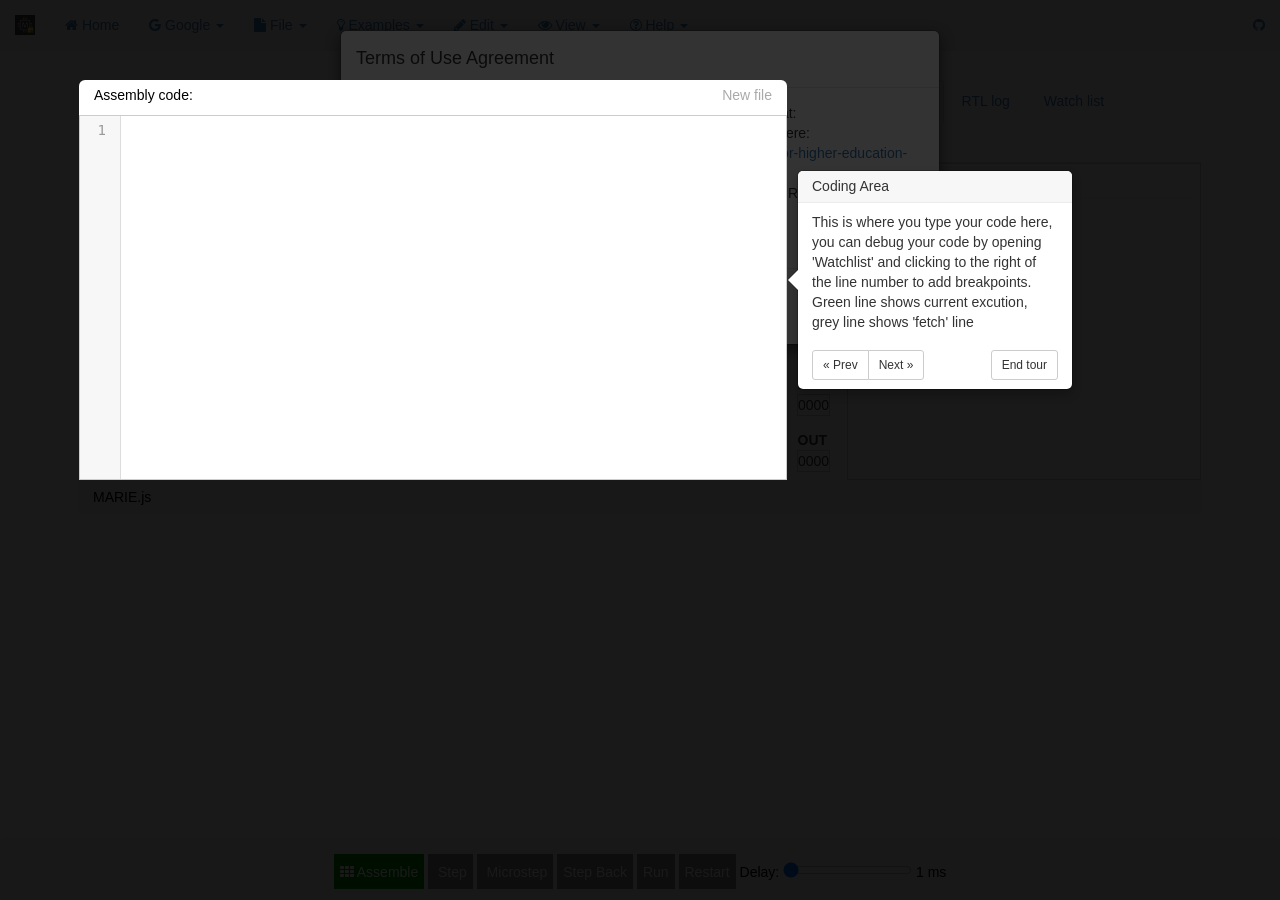
<file: index.html>
<!DOCTYPE html>
<html>
    <head>
        <meta charset="utf-8">
        <meta name="viewport" content="width=device-width, initial-scale=1.0, maximum-scale=1.0, user-scalable=0">
        <title>MARIE.js | Home</title>
        
        <script src="js/marie.min.js" type="text/javascript"></script>
        
        <script src="https://apis.google.com/js/client.js?onload=checkAuth"></script>

        <link href="css/bootstrap.css" rel="stylesheet" type="text/css">
        <link href="css/bootstrap-tour.css" rel="stylesheet" type="text/css">
        <link href="css/bootstrap-tour.min.css" rel="stylesheet" type="text/css">
        <link href="css/bootstrap-popover-x.css" media="all" rel="stylesheet" type="text/css" />
        <link href="css/show-hint.css" rel="stylesheet" type="text/css">
        <link href="css/sdialog.css" rel="stylesheet" type="text/css">
        <link href="css/plain.css" rel="stylesheet" type="text/css">
        <link href="css/font-awesome.css" rel="stylesheet" type="text/css">
        <link href="css/nprogress.css" rel="stylesheet" type="text/css">

        <link href="css/codemirror.css" rel="stylesheet" type="text/css">
        <link href="css/codemirrorDracula.css" rel="stylesheet" type="text/css">
        <link id="mode" href="css/styleLight.css" rel="stylesheet" type="text/css">
        <link rel="icon" type="image/x-icon" href="favicon.ico" />
    </head>

    <body class="preload">
        <header>
<!-- Static navbar -->
<nav id="top-menu" class="navbar navbar-fixed-top">
  <div class="container-fluid">
    <div class="navbar-header">
      <button type="button" class="navbar-toggle collapsed" data-toggle="collapse" data-target="#navbar" aria-expanded="false" aria-controls="navbar">
        <span class="sr-only">Toggle navigation</span>
        <span class="icon-bar"></span>
        <span class="icon-bar"></span>
        <span class="icon-bar"></span>
      </button>
      <a class="navbar-brand">
          <img src="images/logo.png" style="height:100%" alt="logo">
      </a>
    </div>
    <div id="navbar" class="navbar-collapse collapse">
      <ul class="nav navbar-nav">
      <li><a href="./"><span class="fa fa-home"></span> Home </a></li>
      
      <li class="dropdown">
        <a class="dropdown-toggle" data-toggle="dropdown"><span class="fa fa-google"></span> Google
        <span class="caret"></span></a>
        <ul class="dropdown-menu">
            <li id="nameItem"><a id="nameLink">test</a></li>
            <li class="divider"></li>
            <li><a id="login" ><i class="fa fa-sign-in" aria-hidden="true"></i> Login</a></li>
            <li><a id="gdrive" >Open from Drive</a></li>
            <li><a id="opensgdModal" >Save to Drive</a></li>
            <li><a id="logOut" href="https://mail.google.com/mail/u/0/?logout&hl=en"><i class="fa fa-sign-out" aria-hidden="true"></i> Logout</a></li>
            <li hidden><a id="o"></a></li>
        </ul>
      </li>
      <li class="dropdown">
          <a class="dropdown-toggle" data-toggle="dropdown"><span class="fa fa-file"></span> File
          <span class="caret"></span></a>
          <ul class="dropdown-menu">
              <li><a id="clear"><span class="fa fa-file-o"></span> New...</a></li>
              <li><a id="save"><span class="fa fa-save"></span> Save  | Ctrl+S</a></li>
              <li class="divider"></li>
              <li><a id="upload"><span class="fa fa-folder-open-o"></span>  Upload...</a></li>
              <li><a id="download"><span class="fa fa-download"></span> Download</a></li>
          </ul>
      </li>
      <li class="dropdown">
          <a class="dropdown-toggle" data-toggle="dropdown"><span class="fa fa-lightbulb-o"></span> Examples
          <span class="caret"></span></a>
          <ul class="dropdown-menu">
              <li><a href="./?addition"><span class="fa fa-plus"></span> Addition</a></li>
              <li><a href="./?multiply"><span class="fa fa-times"></span> Multiply</a></li>
              <li><a href="./?quicksort"><span class="fa fa-sort"></span> Quicksort</a></li>
          </ul>
      </li>
      <li class="dropdown">
          <a class="dropdown-toggle" data-toggle="dropdown"><span class="fa fa-pencil"></span> Edit
          <span class="caret"></span></a>
          <ul class="dropdown-menu">
              <li><a id="undo"><span class="fa fa-undo"></span> Undo  | Ctrl+Z</a></li>
              <li><a id="redo"><span class="fa fa-repeat"></span> Redo   | Ctrl+Y </a></li>
              <li class="divider"></li>
              <li><a id="clearBreakPoints"><span class=""></span> Clear All Breakpoints</a></li>
              <li class="divider"></li>
              <li><a id="prefs"><span class="fa fa-wrench"></span> Preferences </a></li>
          </ul>
      </li>
      <li class="dropdown">
          <a class="dropdown-toggle" data-toggle="dropdown"><span class="fa fa-eye"></span> View
          <span class="caret"></span></a>
          <ul class="dropdown-menu">
              <li><a id="dpath-menu"><span class="fa fa-server"></span> Datapath <span id="datapath-tick" class="fa fa-check fa-pull-right"></span></a></li>
          </ul>
      </li>
      
      <li class="dropdown" id="help">
          <a class="dropdown-toggle" data-toggle="dropdown"><span class="fa fa-question-circle-o"></span> Help
          <span class="caret"></span></a>
          <ul class="dropdown-menu">
              <li><a href="about.html"><span class="fa fa-info-circle"></span> About </a></li>
              <li><a id="displayVersion"><span class="fa fa-hashtag"></span> Current Version</a></li>
              <li><a href="https://github.com/MARIE-js/MARIE.js/releases" target="_blank"><span class="fa fa-github-alt"></span> Releases</a></li>
              
              <li><a id="starttour"><span class="fa fa-ship"></span> Rerun Tour</a></li>
              
              <li class="divider"></li>
              <li><a href="https://github.com/MARIE-js/MARIE.js/wiki/Frequently-Asked-Questions-(FAQs)" target="_blank"><span class="fa fa-question"></span> FAQs </a></li>
              <li><a href="https://github.com/MARIE-js/MARIE.js/wiki" target="_blank"><span class="fa fa-book"></span> Wiki </a></li>
              <li><a href="book.pdf" target="_blank"><span class="fa fa-book"></span> Get eBook </a></li>
              <li><a href="https://github.com/MARIE-js/MARIE.js/wiki/MARIE-Instruction-Set-(with-Opcodes)" target="_blank"><span class="fa fa-info"></span> Instruction Set </a></li>
              <li class="divider"></li>
              <li><a href="https://gitreports.com/issue/MARIE-js/MARIE.js/" target="_blank"><span class="fa fa-bug"></span> Report an Issue</a></li>
              <li><a href="https://goo.gl/CWAaES" target="_blank"><span class="fa fa-paperclip"></span> Submit Feedback</a></li>
          </ul>
      </li>
      </ul>
      <ul class="nav navbar-nav navbar-right">
        <li><a href="https://github.com/MARIE-js/MARIE.js" target="_blank"><span class="fa fa-github"></span></a></li>
      </ul>
    </div><!--/.nav-collapse -->
  </div><!--/.container-fluid -->
</nav>
</header>

        <main>

            <div class="container">

                <div id="warn-missing-file" class="alert alert-warning" hidden>
                    <a href="#" class="close" data-dismiss="alert" aria-label="close">&times;</a>
                    <strong>Warning!</strong> The file inputed was not found (Error 404).
                </div>
                <div class="row">
                  <div id="flex">
                      <div id="program-container">
                          <div class="row">
                            <div class="col-md-8"><p id="assemblyCodeLabel">Assembly code:</p></div>
                            <div class="col-md-4"><span id="saved-status"></span></div>
                          </div>
                          <textarea id="program">Loading...</textarea>
                      </div>
                      <div id="register-container">
                          <table id="registers">
                              
                              
                              <tr>
                                  <th>AC</th>
                              </tr>
                              <tr>
                                  <td id="ac">0000</td>
                              </tr>
                              
                              <tr>
                                  <th>IR</th>
                              </tr>
                              <tr>
                                  <td id="ir">0000</td>
                              </tr>
                              
                              <tr>
                                  <th>MAR</th>
                              </tr>
                              <tr>
                                  <td id="mar">000</td>
                              </tr>
                              
                              <tr>
                                  <th>MBR</th>
                              </tr>
                              <tr>
                                  <td id="mbr">0000</td>
                              </tr>
                              
                              <tr>
                                  <th>PC</th>
                              </tr>
                              <tr>
                                  <td id="pc">000</td>
                              </tr>
                              
                              <tr>
                                  <th>IN</th>
                              </tr>
                              <tr>
                                  <td id="in">0000</td>
                              </tr>
                              
                              <tr>
                                  <th>OUT</th>
                              </tr>
                              <tr>
                                  <td id="out">0000</td>
                              </tr>
                              
                          </table>
                      </div>
                      <div id="tab-container">
                          <ul class="nav nav-tabs">
                              <li class="active"><a data-toggle="tab" href="#output-log-outer">Output log</a></li>
                              <li><a data-toggle="tab" href="#register-log-outer">RTL log</a></li>
                              <li><a data-toggle="tab" href="#watch-list-outer">Watch list</a></li>
                              <li><a data-toggle="tab" href="#input-list-outer">Input list</a></li>
                          </ul>
                          <div class="tab-content">
                              <div id="output-log-outer" class="tab-pane in active">
                                  <div id="output-selector">
                                      <b>OUTPUT MODE: </b>
                                      <select id="output-select" class="output-type">
                                          <option>HEX</option>
                                          <option>DEC</option>
                                          <option>UNICODE</option>
                                          <option>BIN</option>
                                      </select>
                                      <hr>
                                  </div>
                                  <div id="output-log" data-stick-to-bottom="true"></div>
                              </div>
                              <div id="register-log-outer" class="tab-pane" data-stick-to-bottom="true">
                                  <div id="register-log"></div>
                              </div>
                              <div id="watch-list-outer" class="tab-pane">
                                  <table id="watch-list-headers">
                                      <tr>
                                          <th class="watch-list-label">Label</th>
                                          <th class="watch-list-address">Address</th>
                                          <th class="watch-list-value">Value</th>
                                      </tr>
                                  </table>
                                  <table id="watch-list"></table>
                              </div>
                              <div id="input-list-outer" class="tab-pane">
                                  <div id="input-list-type">
                                      <b>INPUT MODE: </b>
                                      <select id="input-list-select" class="output-type">
                                          <option>HEX</option>
                                          <option>DEC</option>
                                          <option>UNICODE</option>
                                          <option>BIN</option>
                                      </select>
                                  </div>
                                  <hr>
                                  <textarea id="input-list"></textarea>
                              </div>
                          </div>
                      </div>
                  </div>
              </div>
              <div id="status-info-container" class="row light-grey">
                  <div id="status-info">MARIE.js</div>
              </div>
              <div class="row" style="align:text-center">
                <div id="memory-display" data-toggle="tooltip" data-placement="right" title="Green: Current PC; Yellow: Current MAR" >
                    <table id="memory-headers"></table>
                    <div id="memory-container">
                        <table id="memory"></table>
                    </div>
                </div>
            </div>
            <div id="datapath" class="overlay overlay-view">
                <div class="popup">
                    <a id="close-datapath" class="close">&times;</a>
                    <div class="container">
                        <div id="datapath-status-bar" class="alert alert-info">Ready</div>
                        <object id="datapath-diagram" data="images/diagrams/drawing_plain.svg" type="image/svg+xml"></object>
                        <div id="datapath-display-instructions"></div>
                    </div>
                </div>
            </div>
          </div>

        </main>

        <footer>
            <nav id="bottom-menu" class="navbar navbar-default navbar-fixed-bottom">
                <div class="row">
                    <div id="action-bar">
                        <button id="assemble"><span class="fa fa-th"></span> Assemble</button>
                        <button id="step" disabled><span class="fa fa-fast-foward"></span> Step</button>
                        <button id="microstep" disabled><span class="fa fa-foward"></span> Microstep</button>
                        <button id="step-back" disabled>Step Back</button>
                        <button id="run" disabled>Run</button>
                        <button id="restart" disabled>Restart</button>
                        <span id="delay-slider">
                            <span>Delay:</span>
                            <input id="range-delay" type="range" min="1" max="3000" value="1" />
                            <span id="display-delay-ms">1 ms</span>
                        </span>
                    </div>
                </div>
            </nav>
        </footer>

        <div id="input-dialog" class="popover popover-default popover-md">
            <div class="arrow"></div>
            <div class="popover-title">
                <h4>Input Value</h4>
            </div>
            <div class="popover-content">
                <p>Please input a value.</p>
                <div id="input-error" class="alert alert-danger">
                    <strong>Error:</strong> Invalid input. Please try again.
                </div>
                <div class="form-group">
                    <label for="input-value">Value:</label>
                    <input type="text" class="form-control" id="input-value">
                    <label for="input-type">Type:</label>
                    <select class="form-control" id="input-type">
                        <option value="HEX">Hexadecimal</option>
                        <option value="DEC">Decimal</option>
                        <option value="UNICODE">Unicode</option>
                        <option value="BIN">Binary</option>
                    </select>
                </div>
            </div>
            <div class="popover-footer">
                <button id="input-pause-button" type="button" class="btn btn-default">Cancel and pause</button>
                <button id="input-button" type="button" class="btn btn-primary">Accept</button>
            </div>
        </div>

        <!-- Version Modal -->
        <div class="modal fade " id="currentVersion" role="dialog" data-keyboard="true" tabindex="-1">
            <div class="modal-dialog">
                <!-- Modal content-->
                <div class="modal-content">
                    <div class="modal-header">
                        <h4 class="modal-title">MARIE.js | Current Version</h4>
                    </div>
                    <div class="modal-body">
                        <p>This version is: v1.0.0</p>
                    </div>
                </div>
            </div>
        </div>

        <!-- GDrive Save Link Modal -->
        <div class="modal fade " id="saveLink" role="dialog" data-keyboard="true" tabindex="-1">
            <div class="modal-dialog">
                <!-- Modal content-->
                <div class="modal-content">
                    <div class="modal-header">
                        <h4 class="modal-title">MARIE.js | Google Drive Save Link</h4>
                    </div>
                    <div class="modal-body">
                        <p id="linkText">The file is saved to: </p>
                    </div>
                </div>
            </div>
        </div>

        <!-- newFile Modal -->
        <div class="modal fade " id="newfoldermodal" role="dialog" data-keyboard="true" tabindex="-1">
            <div class="modal-dialog">
                <!-- Modal content-->
                <div class="modal-content">
                    <div class="modal-header">
                        <h4 class="modal-title">MARIE.js | <span class="fa fa-file-o"></span> New File</h4>
                    </div>
                    <div class="modal-body">
                        <p>This will create a new file. Are you sure you want to proceed?</p>
                    </div>
                    <div class="modal-footer">
                        <button id="newfilebtn" type="button" class="btn btn-danger" data-dismiss="modal">Yes</button>
                        <button id="exportfile" type="button" class="btn btn-primary" data-dismiss="modal">Download File and Cancel</button>
                        <button id="cnclnewfile" type="button" class="btn btn-default" data-dismiss="modal">Cancel</button>
                    </div>
                </div>
            </div>
        </div>
        <input type="file" id="fileInput" accept=".mas,.txt">

        <!-- Preferences Modal -->
        <div class="modal fade" id="prefs-modal" role="dialog" data-keyboard="true" tabindex="-1">
            <div class="modal-dialog">
                <div class="modal-content">
                    <div class="modal-header">
                        <h3 class="modal-title">MARIE.js | <span class="fa fa-wrench"></span> Preferences</h3>
                    </div>
                    <div id="prefs-invalid-input-error" class="alert alert-danger">
                        <span class="glyphicon glyphicon-alert"></span> <strong>Invalid input</strong> Please try again.
                    </div>
                    <div class="modal-body">
                      <div class="container" style="margin-top: 0px">
                        <!-- Nav tabs -->
                        <ul class="nav nav-tabs" role="tablist">
                          <li role="presentation" class="active"><a href="#uinterface" aria-controls="uinterface" role="tab" data-toggle="tab">User Interface</a></li>
                          <li role="presentation"><a href="#simdelay" aria-controls="simdelay" role="tab" data-toggle="tab">Simulator Delays</a></li>
                          <li role="presentation"><a href="#iocontrol" aria-controls="iocontrol" role="tab" data-toggle="tab">Input/Output</a></li>
                        </ul>
                        <!-- Tab panes -->
                        <div class="tab-content">
                          <div role="tabpanel" class="tab-pane active" id="uinterface">
                                <table class="pref-table">
                                    <tr>
                                        <td><h4>User Interface Settings</h4></td>
                                        <td></td>
                                    </tr>
                                    <tr>
                                        <td>Theme:</td>
                                        <td class="prefs-row">
                                            <select id="themeSelect" style="width: 50%;text-align: right">
                                                <option value="lighttheme">Light</option>
                                                <option value="darktheme">Dark</option>
                                            </select>
                                        </td>
                                    </tr>
                                    <tr>
                                        <td><h4>Auto Settings</h4></td>
                                        <td></td>
                                    </tr>
                                    <tr>
                                        <td><label for="autocomplete">Autocomplete: </label></td>
                                        <td class="prefs-row"><input type="checkbox" id="autocomplete" /></td>
                                    </tr>
                                    <tr>
                                        <td><label for="autosave">Autosave: </label></td>
                                        <td class="prefs-row"><input type="checkbox" id="autosave" /></td>
                                    </tr>
                                </table>
                          </div>
                          <div role="tabpanel" class="tab-pane" id="simdelay">
                              <table>
                                <tr>
                                    <td><h4>Delay Setings</h4></td>
                                    <td></td>
                                </tr>
                                <tr>
                                    <td><label for="min-delay">Minimum delay (ms):</label></td>
                                    <td class="prefs-row"><input type="text" class="form-control" id="min-delay" style="text-align: right;"/></td>
                                </tr>
                                <tr>
                                    <td><label for="max-delay">Maximum delay (ms):</label></td>
                                    <td class="prefs-row"><input type="text" class="form-control" id="max-delay" style="text-align: right;"/></td>
                                </tr>
                                <tr>
                                    <td><label for="min-datapath-delay">Minimum datapath delay (ms):</label></td>
                                    <td class="prefs-row"><input type="text" id="min-datapath-delay" class="form-control" style="text-align: right;"/></td>
                                </tr>
                              </table>
                          </div>
                          <div role="tabpanel" class="tab-pane" id="iocontrol" style="border-color: black; border: 1px">
                              <table>
                                <tr>
                                    <td><h4>Input/Output Settings</h4></td>
                                    <td></td>
                                </tr>
                                <tr>
                                    <td>Binary String Group Length</td>
                                    <td class="prefs-row">
                                        <select id="bstringLength" style="width: 50%;text-align: right">
                                            <option value="0">0</option>
                                            <option value="1">1</option>
                                            <option value="2">2</option>
                                            <option value="4">4</option>
                                            <option value="8">8</option>
                                        </select>
                                    </td>
                                </tr>
                                <tr>
                                    <td>Default Input Mode:</td>
                                    <td class="prefs-row">
                                        <select id="defaultInputModeSelect" style="width: 50%;text-align: right">
                                            <option value="HEX">HEX</option>
                                            <option value="DEC">DEC</option>
                                            <option value="UNICODE">UNICODE</option>
                                            <option value="BIN">BINARY</option>
                                        </select>
                                    </td>
                                </tr>
                                <tr>
                                    <td>Default Output Mode:</td>
                                    <td class="prefs-row">
                                        <select id="defaultOutputModeSelect" style="width: 50%;text-align: right">
                                            <option value="HEX">HEX</option>
                                            <option value="DEC">DEC</option>
                                            <option value="UNICODE">UNICODE</option>
                                            <option value="BIN">BINARY</option>
                                        </select>
                                    </td>
                                </tr>
                              </table>
                            </div>
                          </div>
                        </div>
                  </div>
                    <div class="modal-footer">
                        <button id="save-changes" type="button" class="btn" disabled>Save changes</button>
                        <button id="cancel-changes" type="button" class="btn btn-default" data-dismiss="modal">Cancel</button>
                        <button id="set-to-defaults" type="button" class="btn btn-danger pull-left" data-dismiss="modal">Set to defaults</button>
                    </div>
                </div>
            </div>


        </div>

                    <!-- downloadFile Modal -->
                    <div class="modal fade" id="dFileModal" role="dialog" data-keyboard="true" tabindex="-1">
                        <div class="modal-dialog">
                          <!-- Modal content-->
                          <div class="modal-content">
                              <div class="modal-header">
                                  <h4 class="modal-title"><span class="fa fa-download"></span> Download File</h4>
                              </div>
                              <div class="modal-body">

                                <div class="row">
                                  <div class="col-md-8 text-left">
                                      File Name: <input type="text" class="form-control" id="name" />
                                  </div>
                                  <div class="col-md-4">
                                    Extension:
                                    <select id="downloadMode" style="width: 100%;height: 34px">
                                        <option value="mas">mas</option>
                                        <option value="txt">txt</option>
                                    </select>
                                  </div>
                                </div>
                              </div>
                              <div class="modal-footer">
                                  <div class="row">
                                    <div class="col-md-8 text-left"></div>
                                    <div class="col-md-4">
                                          <button id="downloadbtn" class="btn btn-default" >Download</button>
                                    </div>
                                  </div>
                              </div>
                          </div>
                        </div>
                    </div>

                    <!-- saveFile Modal -->
                    <div class="modal fade" id="savetoGDriveModal" role="dialog" data-keyboard="true" tabindex="-1">
                        <div class="modal-dialog">
                          <!-- Modal content-->
                          <div class="modal-content">
                              <div class="modal-header">
                                  <h4 class="modal-title"><span class="fa fa-download"></span> Save File to Google Drive</h4>
                              </div>
                              <div class="modal-body">
                                <div class="row">
                                  <p>This will save to your root (home) of your Google Drive</p>
                                </div>
                                <div class="row">
                                  <div class="col-md-8 text-left">
                                      File Name: <input type="text" class="form-control" id="GFileName" />
                                  </div>
                                  <div class="col-md-4">
                                    Extension:
                                    <select id="saveGFileMode" style="width: 100%;height: 34px">
                                        <option value="mas">mas</option>
                                        <option value="txt">txt</option>
                                    </select>
                                  </div>
                                </div>
                              </div>
                              <div class="modal-footer">
                                  <div class="row">
                                    <div class="col-md-8 text-left"></div>
                                    <div class="col-md-4">
                                          <button id="saveToGDrive" class="btn btn-default" >Save</button>
                                    </div>
                                  </div>
                              </div>
                          </div>
                        </div>
                    </div>

        <!-- ToU Agreement Modal -->
            <div class="modal fade" id="tosModal" role="dialog" data-backdrop="static">
                <div class="modal-dialog">

                <!-- Modal content-->
                <div class="modal-content">
                    <div class="modal-header">
                        <h4 class="modal-title">Terms of Use Agreement</h4>
                    </div>
                    <div class="modal-body">
                            By agreeing to the following terms and conditions, you understand that:
                            <ul>
                                <li> you are bound by the Higher Education Plagiarism Notice set here: <a href="https://github.com/MARIE-js/MARIE.js/wiki#plagiarism-notice-for-higher-education-students" target="_blank">https://github.com/MARIE-js/MARIE.js/wiki#plagiarism-notice-for-higher-education-students</a></li>
                                <li>all source code is bound by the MIT license, as specified in the README.md file: <a href="https://github.com/MARIE-js/MARIE.js#license" target="_blank">https://github.com/MARIE-js/MARIE.js#license</a></li>
                                <li>the Terms of Use may change in the future</li>
                            </ul>
                    </div>
                    <div class="modal-footer">
                        <div class="row">
                            <div class="col-md-8 text-left">
                                By clicking "I agree",<br>
                                you agree to the Terms of Use agreement.
                            </div>
                            <div class="col-md-4">
                                <button id="submitToU" class="btn btn-default" >I agree</button>
                            </div>
                        </div>
                    </div>
                </div>

                </div>
            </div>

    </body>
</html>
</file>
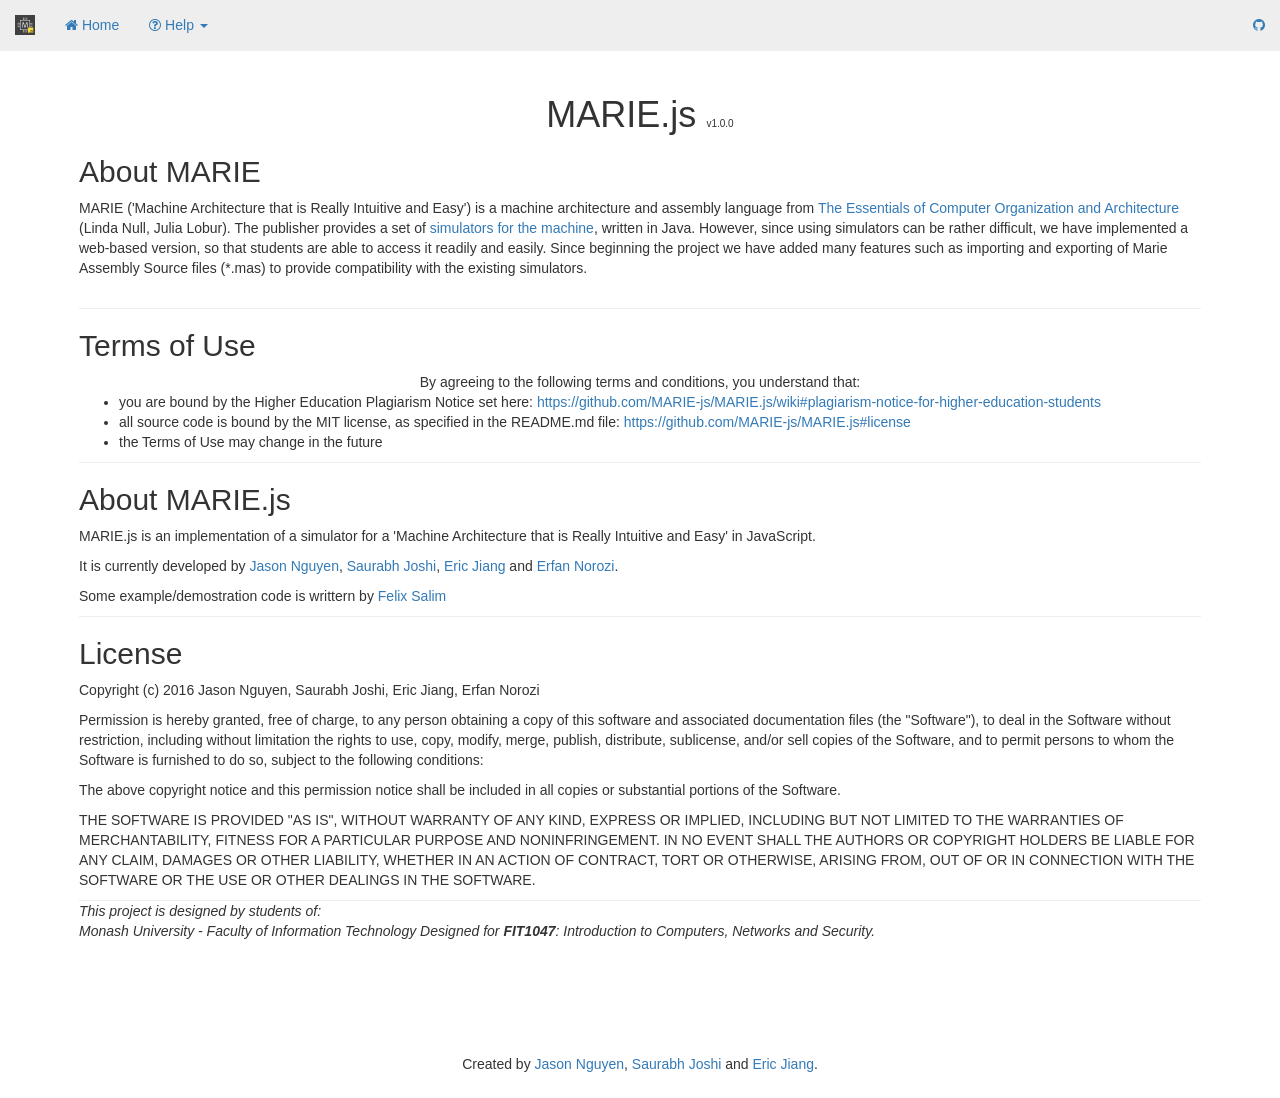
<file: about.html>
<!DOCTYPE html>
<html>
    <head>
        <meta charset="utf-8">
        <meta name="viewport" content="width=device-width, initial-scale=1.0, maximum-scale=1.0, user-scalable=0">
        <title>MARIE.js | About</title>
        
        <script src="js/marie.min.js" type="text/javascript"></script>
        
        <script src="https://apis.google.com/js/client.js?onload=checkAuth"></script>

        <link href="css/bootstrap.css" rel="stylesheet" type="text/css">
        <link href="css/bootstrap-tour.css" rel="stylesheet" type="text/css">
        <link href="css/bootstrap-tour.min.css" rel="stylesheet" type="text/css">
        <link href="css/bootstrap-popover-x.css" media="all" rel="stylesheet" type="text/css" />
        <link href="css/show-hint.css" rel="stylesheet" type="text/css">
        <link href="css/sdialog.css" rel="stylesheet" type="text/css">
        <link href="css/plain.css" rel="stylesheet" type="text/css">
        <link href="css/font-awesome.css" rel="stylesheet" type="text/css">
        <link href="css/nprogress.css" rel="stylesheet" type="text/css">

        <link href="css/codemirror.css" rel="stylesheet" type="text/css">
        <link href="css/codemirrorDracula.css" rel="stylesheet" type="text/css">
        <link id="mode" href="css/styleLight.css" rel="stylesheet" type="text/css">
        <link rel="icon" type="image/x-icon" href="favicon.ico" />
    </head>

    <body>
        <header>
<!-- Static navbar -->
<nav id="top-menu" class="navbar navbar-fixed-top">
  <div class="container-fluid">
    <div class="navbar-header">
      <button type="button" class="navbar-toggle collapsed" data-toggle="collapse" data-target="#navbar" aria-expanded="false" aria-controls="navbar">
        <span class="sr-only">Toggle navigation</span>
        <span class="icon-bar"></span>
        <span class="icon-bar"></span>
        <span class="icon-bar"></span>
      </button>
      <a class="navbar-brand">
          <img src="images/logo.png" style="height:100%" alt="logo">
      </a>
    </div>
    <div id="navbar" class="navbar-collapse collapse">
      <ul class="nav navbar-nav">
      <li><a href="./"><span class="fa fa-home"></span> Home </a></li>
      
      <li class="dropdown" id="help">
          <a class="dropdown-toggle" data-toggle="dropdown"><span class="fa fa-question-circle-o"></span> Help
          <span class="caret"></span></a>
          <ul class="dropdown-menu">
              <li><a href="about.html"><span class="fa fa-info-circle"></span> About </a></li>
              <li><a id="displayVersion"><span class="fa fa-hashtag"></span> Current Version</a></li>
              <li><a href="https://github.com/MARIE-js/MARIE.js/releases" target="_blank"><span class="fa fa-github-alt"></span> Releases</a></li>
              
              <li class="divider"></li>
              <li><a href="https://github.com/MARIE-js/MARIE.js/wiki/Frequently-Asked-Questions-(FAQs)" target="_blank"><span class="fa fa-question"></span> FAQs </a></li>
              <li><a href="https://github.com/MARIE-js/MARIE.js/wiki" target="_blank"><span class="fa fa-book"></span> Wiki </a></li>
              <li><a href="book.pdf" target="_blank"><span class="fa fa-book"></span> Get eBook </a></li>
              <li><a href="https://github.com/MARIE-js/MARIE.js/wiki/MARIE-Instruction-Set-(with-Opcodes)" target="_blank"><span class="fa fa-info"></span> Instruction Set </a></li>
              <li class="divider"></li>
              <li><a href="https://gitreports.com/issue/MARIE-js/MARIE.js/" target="_blank"><span class="fa fa-bug"></span> Report an Issue</a></li>
              <li><a href="https://goo.gl/CWAaES" target="_blank"><span class="fa fa-paperclip"></span> Submit Feedback</a></li>
          </ul>
      </li>
      </ul>
      <ul class="nav navbar-nav navbar-right">
        <li><a href="https://github.com/MARIE-js/MARIE.js" target="_blank"><span class="fa fa-github"></span></a></li>
      </ul>
    </div><!--/.nav-collapse -->
  </div><!--/.container-fluid -->
</nav>
</header>

        <main>
            <div id="about" class="container">
				<h1 class="center">MARIE.js <span class="version">v1.0.0</span></h1>
				<h2>About MARIE</h2>
				<p>MARIE ('Machine Architecture that is Really Intuitive and Easy') is a machine architecture and assembly language from <a href="https://books.google.com.au/books/about/The_Essentials_of_Computer_Organization.html?id=3kQoAwAAQBAJ&redir_esc=y" target="_blank">The Essentials of Computer Organization and Architecture</a> (Linda Null, Julia Lobur). The publisher provides a set of <a href="http://computerscience.jbpub.com/ecoa/3e/simulators.aspx">simulators for the machine</a>, written in Java. However, since using simulators can be rather difficult, we have implemented a web-based version, so that students are able to access it readily and easily. Since beginning the project we have added many features such as importing and exporting of Marie Assembly Source files (*.mas) to provide compatibility with the existing simulators.</p>
                <br>
				<hr>
				<h2>Terms of Use</h2>
				By agreeing to the following terms and conditions, you understand that:
                            <ul>
                                <li> you are bound by the Higher Education Plagiarism Notice set here: <a href="https://github.com/MARIE-js/MARIE.js/wiki#plagiarism-notice-for-higher-education-students" target="_blank">https://github.com/MARIE-js/MARIE.js/wiki#plagiarism-notice-for-higher-education-students</a></li>
                                <li>all source code is bound by the MIT license, as specified in the README.md file: <a href="https://github.com/MARIE-js/MARIE.js#license" target="_blank">https://github.com/MARIE-js/MARIE.js#license</a></li>
                                <li>the Terms of Use may change in the future</li>
                            </ul>
                <hr>
                <h2>About MARIE.js</h2>
				<p>MARIE.js is an implementation of a simulator for a 'Machine Architecture that is Really Intuitive and Easy' in JavaScript.</p>
				<p>It is currently developed by <a href="https://github.com/cyderize">Jason Nguyen</a>, <a href="https://github.com/jos0003">Saurabh Joshi</a>, <a href="https://github.com/lorderikir">Eric Jiang</a> and  <a href="https://github.com/atrotors">Erfan Norozi</a>.</p>
                <p>Some example/demostration code is writtern by <a href="https://github.com/RavenKelder">Felix Salim</a></p>
				<hr>
				<h2>License</h2>
				<p>Copyright (c) 2016 Jason Nguyen, Saurabh Joshi, Eric Jiang, Erfan Norozi</p>
				<p>Permission is hereby granted, free of charge, to any person obtaining a copy of this software and associated documentation files (the "Software"), to deal in the Software without restriction, including without limitation the rights to use, copy, modify, merge, publish, distribute, sublicense, and/or sell copies of the Software, and to permit persons to whom the Software is furnished to do so, subject to the following conditions:</p>

				<p>The above copyright notice and this permission notice shall be included in all copies or substantial portions of the Software.</p>

				<p>THE SOFTWARE IS PROVIDED "AS IS", WITHOUT WARRANTY OF ANY KIND, EXPRESS OR IMPLIED, INCLUDING BUT NOT LIMITED TO THE WARRANTIES OF MERCHANTABILITY, FITNESS FOR A PARTICULAR PURPOSE AND NONINFRINGEMENT. IN NO EVENT SHALL THE AUTHORS OR COPYRIGHT HOLDERS BE LIABLE FOR ANY CLAIM, DAMAGES OR OTHER LIABILITY, WHETHER IN AN ACTION OF CONTRACT, TORT OR OTHERWISE, ARISING FROM, OUT OF OR IN CONNECTION WITH THE SOFTWARE OR THE USE OR OTHER DEALINGS IN THE SOFTWARE.</p>

				<hr>
				<p>
					<em>This project is designed by students of:</em><br>
          <em>Monash University - Faculty of Information Technology</em>
					<em>Designed for <strong>FIT1047</strong>: Introduction to Computers, Networks and Security.</em>
				</p>
			</div>
              <!-- Version Modal -->
              <div class="modal fade " id="currentVersion" role="dialog" data-keyboard="true" tabindex="-1">
                  <div class="modal-dialog">
                      <!-- Modal content-->
                      <div class="modal-content">
                          <div class="modal-header">
                              <h4 class="modal-title">MARIE.js | Current Version</h4>
                          </div>
                          <div class="modal-body">
                              <p>This version is: v1.0.0-Beta</p>
                          </div>
                      </div>
                  </div>
              </div>
    </main>

        <footer>
            <div class="container" style="padding: 0 0">
            </div>
            <p>Created by <a href="https://github.com/cyderize">Jason Nguyen</a>, <a href="https://github.com/jos0003">Saurabh Joshi</a> and <a href="https://github.com/lorderikir">Eric Jiang</a>.</p>
        </footer>
    </body>
</html>
</file>
<file: css/show-hint.css>
.CodeMirror-hints {
  position: absolute;
  z-index: 10;
  overflow: hidden;
  list-style: none;

  margin: 0;
  padding: 2px;

  -webkit-box-shadow: 2px 3px 5px rgba(0,0,0,.2);
  -moz-box-shadow: 2px 3px 5px rgba(0,0,0,.2);
  box-shadow: 2px 3px 5px rgba(0,0,0,.2);
  border-radius: 3px;
  border: 1px solid silver;

  background: white;
  font-size: 90%;
  font-family: monospace;

  max-height: 20em;
  overflow-y: auto;
}

.CodeMirror-hint {
  margin: 0;
  padding: 0 4px;
  border-radius: 2px;
  white-space: pre;
  color: white;
  cursor: pointer;
}

li.CodeMirror-hint-active {
  background: yellow;
  color: white;
}
</file>
<file: css/sdialog.css>
.CodeMirror-dialog {
  position: absolute;
  left: 0; right: 0;
  background: inherit;
  z-index: 15;
  padding: .1em .8em;
  overflow: hidden;
  color: inherit;
}

.CodeMirror-dialog-top {
  border-bottom: 1px solid #eee;
  top: 0;
}

.CodeMirror-dialog-bottom {
  border-top: 1px solid #eee;
  bottom: 0;
}

.CodeMirror-dialog input {
  border: none;
  outline: none;
  background: transparent;
  width: 20em;
  color: inherit;
  font-family: monospace;
}

.CodeMirror-dialog button {
  font-size: 70%;
}
</file>
<file: css/plain.css>
html, body {
    margin: 0;
    padding: 0;
    font-family: sans-serif;
}

/* https://css-tricks.com/transitions-only-after-page-load/ */
.preload * {
    -webkit-transition: none !important;
    -moz-transition: none !important;
    -ms-transition: none !important;
    -o-transition: none !important;
}

.container {
    width: 80%;
    margin: 75px auto 0;
    text-align: center;
}

.container-code {
    width: 80%;
    margin: 75px auto 0;
    text-align: left;
}

.container > * {
    text-align: left;
}

hr {
    margin: 0;
}

#file {
    width: 80%;
    margin: 10px auto;
    text-align: center;
}

#flex {
    display: flex;
    flex-direction: row;
}

#flex > * {
    height: 400px;
}

textarea {
    background: transparent;
}

select, option {
    background: inherit;
}

#program-container {
    display: flex;
    flex-direction: column;
    flex: 2 0 0;
    width: 50%;
    min-width: 500px;
}

#program {
    flex: 1 0 0;
    height: 100%;
}

#register-container {
    width: 60px;
}

#tab-container {
    flex: 1 0 0;
    display: flex;
    flex-direction: column;
    min-width: 320px;
    min-height: 360px;
}

.tab-content {
    flex: 1 0 0;
    display: flex;
    min-height: 0;
}

footer {
    margin-top: 1em;
    padding: 1em 0;
    text-align: center;
}

.overlay {
    position: fixed;
    top: 0;
    left: 0;
    right: 0;
    bottom: 0;
    padding: 0 1em;
    background: #fff;
    z-index: -1;
    opacity: 0;
    /* http://stackoverflow.com/a/19311234 */
    transition: z-index 0.2s step-end, opacity 0.2s linear;
}

.overlay:target {
    opacity: 1;
    z-index: 22;
    transition: z-index 0.2s step-start, opacity 0.2s linear;
}

.popup {
    position: relative;
}

.popup .close {
    position: absolute;
    top: 20px;
    right: 30px;
    color: #000;
    font-size: 30px;
    font-weight: bold;
    transition: all 200ms;
    opacity: 1;
}

.popup .close:hover {
    color: #888;
}

#datapath-display-instructions {
    text-align: center;
    visibility: hidden;
}

#instructions {
    display:inline-block;
    width: 49%;
    float: left;
}

#micro-instructions {
    display: inline-block;
    width: 49%;
    float: right;
    height: 6em;
    overflow: auto;
    border: 1px solid black;
}

#micro-instructions td {
    margin: auto;
    text-align: center;
}

#current-instruction {
    border-top: 1px solid black;
    border-bottom: 1px solid black;
    width: auto;
    font-size: 30px;
}

#previous-instruction, #next-instruction {
    color: #888;
}

#datapath-too-fast-warning {
    visibility: hidden;
}

#memory-display {
    overflow: auto;
    max-width: 100%;
    display: inline-block;
}

#memory-container {
    display: none;
    width: 824px;
    height: 250px;
    overflow-y: scroll;
}

#memory-headers, #memory {
    width: 800px;
    table-layout: fixed;
    text-align: center;
}

#memory-headers th, #memory th {
    border: 0.1em solid #ccc;
    text-align: center;
    font-family: sans-serif
}

#memory tr:nth-child(odd) .cell:nth-child(even) {
    background: #f2f2f2;
}

#memory tr:nth-child(odd) .cell:nth-child(odd) {
    background: #e0e0e0;
}

#memory tr:nth-child(even) .cell:nth-child(even) {
    background: #e0e0e0;
}

#memory tr:nth-child(even) .cell:nth-child(odd) {
    background: #ffffff;
}

#registers, #memory-headers, #memory, #register-log {
    font-family: Courier New, Courier, monospace;
}

#action-bar {
    padding: 0 2em;
    line-height: 2em;
}

#action-bar input {
    height: 1em;
}

.CodeMirror {
    border: 0.1em solid #ccc;
    flex: 1 0 0;
    height: 100%;
}

.breakpoints {
    width: 0.8em;
}

#status-info-container {
    margin: 0;
}

#status-info {
    background: #eee;
    padding: 0.5em 1em;
    color: black;
}

#status-info.error {
    background: #ecc;
}

.error-line {
    background-color: #ECC;
}

.current-instruction {
    background-color: #99E;
}

.next-instruction {
    background-color: #5E5;
}

.active-break-point {
    background-color: #ADF;
}

.highlighted-line {
    background-color: #EEE;
}

.current-pc {
    background-color: #0F0 !important;
}

.current-mar {
    background-color: #FF0 !important;
}

#saved-status {
    color: #AAA;
    float: right;
}

#registers {
    padding: 0 0.5em;
    margin: 0 10px;
}

#registers th {
    padding-top: 1em;
    font-family: sans-serif;
}

#registers td {
    border: 0.1em solid #ccc;
    text-align: center;
    font-family: sans-serif;
}

#register-label {
    padding: 0.5em 1em;
    background-color: #F9F9F9;
}

#output-log-outer, #register-log-outer, #watch-list-outer, #input-list-outer {
    flex: 1 0 0;
    padding: 0 0.5em;
    box-sizing: border-box;
    border: 0.1em solid #ccc;
    overflow-y: scroll;
    background-color: #FFF;
}

#output-log, #register-log {
    padding: 0.5em 1em;
    text-align: right;
	font-family: sans-serif;
}

#input-list-type {
    padding: 0.5em;
}

#input-list-outer {
    padding: 0;
    overflow: hidden;
    flex-direction: column;
}

#input-list-outer.active {
    display: flex;
}

#input-list {
    flex: 1 0 0;
}

.finished-instruction {
    border-bottom: 1px solid grey;
}

.instruction-register-log:hover {
    background: #eee;
}

#output-select {
    margin: 0.5em 0;
}

@media (max-width: 1000px) {
    .container {
        width: 95%;
    }

    #flex {
        flex-wrap: wrap;
    }

    #program-container {
        width: 100%;
    }
}

@media (max-width: 1300px) {
    .container {
        width: 90%;
    }
}

@media (min-width: 1600px) {
    .container {
        width: 80%;
    }
}

#file-io {
    padding: 10px;
    height: 60px
}

#forkme_banner {
    display: block;
    position: absolute;
    top: 5px;
    right: 10px;
    z-index: 10;
    padding: 10px 50px 10px 10px;
    color: #fff;
    background: url('../images/blacktocat.png') #0090ff no-repeat 95% 50%;
    font-weight: 700;
    box-shadow: 0 0 10px rgba(0,0,0,.5);
    border-bottom-left-radius: 2px;
    border-bottom-right-radius: 2px;
}


codeblock {
    text-align: left;
    width: 50%;
    font-size: 95%;
    white-space: pre;
    white-space: pre-wrap;
    white-space: -moz-pre-wrap;
    white-space: -o-pre-wrap;
    background: #faf8f0;
}

#content codeblock {
    display: block;
    border: 1px solid #bebab0;
}

.inputfile + label {
    font-size: 1.25em;
    font-weight: 700;
    color: white;
    background-color: black;
    display: inline-block;
}

.inputfile:focus + label,
.inputfile + label:hover {
    background-color: red;
}

@media screen and (max-width: 767px) {
    .container {
        margin-top: 240px;
    }
}

#watch-list-outer {
    padding: 10px;
}

#watch-list-headers, #watch-list {
    width: 100%;
    table-layout: fixed;
}

#watch-list-headers {
    border-bottom: solid 1px #CCC;
}

.watch-list-label {
    text-overflow: ellipsis;
    overflow: hidden;
}

.watch-list-address, .watch-list-value {
    width: 70px;
}

#input-dialog {
    pointer-events: none;
    top: 150px;
}

#input-dialog * {
    pointer-events: all;
}

#place-input-dialog {
    position: absolute;
    visibility: hidden;
    z-index: -100;
}

.completion-origination.CodeMirror-hint,
.completion-operand.CodeMirror-hint {
    color: #219;
}

.completion-operator.CodeMirror-hint {
    color: #708;
}

.completion-label.CodeMirror-hint {
    color: #A11;
}

#delay-slider, #output-selector {
    white-space: nowrap;
}

.version {
    font-size: 10px;
}

.center {
    text-align: center;
}

#fileInput {
    position: absolute;
    visibility: hidden;
    pointer-events: none;
}

.memory-changed {
    color: red;
}

.prefs-row{
    padding: 3px;
    width: 50%;
    text-align: right;
}

.pref-table{
    width: 100%;
}

.row {
  margin-left: 0px;
  margin-top: 5px;
  margin-right: 0px;
}

.simComponents{
  resize: both;
}
</file>
<file: css/nprogress.css>
/* Make clicks pass-through */
#nprogress {
  pointer-events: none;
}

#nprogress .bar {
  background: #29d;

  position: fixed;
  z-index: 1031;
  top: 0;
  left: 0;

  width: 100%;
  height: 2px;
}

/* Fancy blur effect */
#nprogress .peg {
  display: block;
  position: absolute;
  right: 0px;
  width: 100px;
  height: 100%;
  box-shadow: 0 0 10px #29d, 0 0 5px #29d;
  opacity: 1.0;

  -webkit-transform: rotate(3deg) translate(0px, -4px);
      -ms-transform: rotate(3deg) translate(0px, -4px);
          transform: rotate(3deg) translate(0px, -4px);
}

/* Remove these to get rid of the spinner */
#nprogress .spinner {
  display: block;
  position: fixed;
  z-index: 1031;
  top: 15px;
  right: 15px;
}

#nprogress .spinner-icon {
  width: 18px;
  height: 18px;
  box-sizing: border-box;

  border: solid 2px transparent;
  border-top-color: #29d;
  border-left-color: #29d;
  border-radius: 50%;

  -webkit-animation: nprogress-spinner 400ms linear infinite;
          animation: nprogress-spinner 400ms linear infinite;
}

.nprogress-custom-parent {
  overflow: hidden;
  position: relative;
}

.nprogress-custom-parent #nprogress .spinner,
.nprogress-custom-parent #nprogress .bar {
  position: absolute;
}

@-webkit-keyframes nprogress-spinner {
  0%   { -webkit-transform: rotate(0deg); }
  100% { -webkit-transform: rotate(360deg); }
}
@keyframes nprogress-spinner {
  0%   { transform: rotate(0deg); }
  100% { transform: rotate(360deg); }
}
</file>
<file: css/codemirror.css>
/* BASICS */

.CodeMirror {
  /* Set height, width, borders, and global font properties here */
  font-family: monospace;
  height: 300px;
  color: black;
}

/* PADDING */

.CodeMirror-lines {
  padding: 4px 0; /* Vertical padding around content */
}
.CodeMirror pre {
  padding: 0 4px; /* Horizontal padding of content */
}

.CodeMirror-scrollbar-filler, .CodeMirror-gutter-filler {
  background-color: white; /* The little square between H and V scrollbars */
}

/* GUTTER */

.CodeMirror-gutters {
  border-right: 1px solid #ddd;
  background-color: #f7f7f7;
  white-space: nowrap;
}
.CodeMirror-linenumbers {}
.CodeMirror-linenumber {
  padding: 0 3px 0 5px;
  min-width: 20px;
  text-align: right;
  color: #999;
  white-space: nowrap;
}

.CodeMirror-guttermarker { color: black; }
.CodeMirror-guttermarker-subtle { color: #999; }

/* CURSOR */

.CodeMirror-cursor {
  border-left: 1px solid black;
  border-right: none;
  width: 0;
}
/* Shown when moving in bi-directional text */
.CodeMirror div.CodeMirror-secondarycursor {
  border-left: 1px solid silver;
}
.cm-fat-cursor .CodeMirror-cursor {
  width: auto;
  border: 0 !important;
  background: #7e7;
}
.cm-fat-cursor div.CodeMirror-cursors {
  z-index: 1;
}

.cm-animate-fat-cursor {
  width: auto;
  border: 0;
  -webkit-animation: blink 1.06s steps(1) infinite;
  -moz-animation: blink 1.06s steps(1) infinite;
  animation: blink 1.06s steps(1) infinite;
  background-color: #7e7;
}
@-moz-keyframes blink {
  0% {}
  50% { background-color: transparent; }
  100% {}
}
@-webkit-keyframes blink {
  0% {}
  50% { background-color: transparent; }
  100% {}
}
@keyframes blink {
  0% {}
  50% { background-color: transparent; }
  100% {}
}

/* Can style cursor different in overwrite (non-insert) mode */
.CodeMirror-overwrite .CodeMirror-cursor {}

.cm-tab { display: inline-block; text-decoration: inherit; }

.CodeMirror-rulers {
  position: absolute;
  left: 0; right: 0; top: -50px; bottom: -20px;
  overflow: hidden;
}
.CodeMirror-ruler {
  border-left: 1px solid #ccc;
  top: 0; bottom: 0;
  position: absolute;
}

/* DEFAULT THEME */

.cm-s-default .cm-header {color: blue;}
.cm-s-default .cm-quote {color: #090;}
.cm-negative {color: #d44;}
.cm-positive {color: #292;}
.cm-header, .cm-strong {font-weight: bold;}
.cm-em {font-style: italic;}
.cm-link {text-decoration: underline;}
.cm-strikethrough {text-decoration: line-through;}

.cm-s-default .cm-keyword {color: #708;}
.cm-s-default .cm-atom {color: #219;}
.cm-s-default .cm-number {color: #164;}
.cm-s-default .cm-def {color: #00f;}
.cm-s-default .cm-variable,
.cm-s-default .cm-punctuation,
.cm-s-default .cm-property,
.cm-s-default .cm-operator {}
.cm-s-default .cm-variable-2 {color: #05a;}
.cm-s-default .cm-variable-3 {color: #085;}
.cm-s-default .cm-comment {color: #a50;}
.cm-s-default .cm-string {color: #a11;}
.cm-s-default .cm-string-2 {color: #f50;}
.cm-s-default .cm-meta {color: #555;}
.cm-s-default .cm-qualifier {color: #555;}
.cm-s-default .cm-builtin {color: #30a;}
.cm-s-default .cm-bracket {color: #997;}
.cm-s-default .cm-tag {color: #170;}
.cm-s-default .cm-attribute {color: #00c;}
.cm-s-default .cm-hr {color: #999;}
.cm-s-default .cm-link {color: #00c;}

.cm-s-default .cm-error {color: #f00;}
.cm-invalidchar {color: #f00;}

.CodeMirror-composing { border-bottom: 2px solid; }

/* Default styles for common addons */

div.CodeMirror span.CodeMirror-matchingbracket {color: #0f0;}
div.CodeMirror span.CodeMirror-nonmatchingbracket {color: #f22;}
.CodeMirror-matchingtag { background: rgba(255, 150, 0, .3); }
.CodeMirror-activeline-background {background: #e8f2ff;}

/* STOP */

/* The rest of this file contains styles related to the mechanics of
   the editor. You probably shouldn't touch them. */

.CodeMirror {
  position: relative;
  overflow: hidden;
  background: white;
}

.CodeMirror-scroll {
  overflow: scroll !important; /* Things will break if this is overridden */
  /* 30px is the magic margin used to hide the element's real scrollbars */
  /* See overflow: hidden in .CodeMirror */
  margin-bottom: -30px; margin-right: -30px;
  padding-bottom: 30px;
  height: 100%;
  outline: none; /* Prevent dragging from highlighting the element */
  position: relative;
}
.CodeMirror-sizer {
  position: relative;
  border-right: 30px solid transparent;
}

/* The fake, visible scrollbars. Used to force redraw during scrolling
   before actual scrolling happens, thus preventing shaking and
   flickering artifacts. */
.CodeMirror-vscrollbar, .CodeMirror-hscrollbar, .CodeMirror-scrollbar-filler, .CodeMirror-gutter-filler {
  position: absolute;
  z-index: 6;
  display: none;
}
.CodeMirror-vscrollbar {
  right: 0; top: 0;
  overflow-x: hidden;
  overflow-y: scroll;
}
.CodeMirror-hscrollbar {
  bottom: 0; left: 0;
  overflow-y: hidden;
  overflow-x: scroll;
}
.CodeMirror-scrollbar-filler {
  right: 0; bottom: 0;
}
.CodeMirror-gutter-filler {
  left: 0; bottom: 0;
}

.CodeMirror-gutters {
  position: absolute; left: 0; top: 0;
  min-height: 100%;
  z-index: 3;
}
.CodeMirror-gutter {
  white-space: normal;
  height: 100%;
  display: inline-block;
  vertical-align: top;
  margin-bottom: -30px;
  /* Hack to make IE7 behave */
  *zoom:1;
  *display:inline;
}
.CodeMirror-gutter-wrapper {
  position: absolute;
  z-index: 4;
  background: none !important;
  border: none !important;
}
.CodeMirror-gutter-background {
  position: absolute;
  top: 0; bottom: 0;
  z-index: 4;
}
.CodeMirror-gutter-elt {
  position: absolute;
  cursor: default;
  z-index: 4;
}
.CodeMirror-gutter-wrapper {
  -webkit-user-select: none;
  -moz-user-select: none;
  user-select: none;
}

.CodeMirror-lines {
  cursor: text;
  min-height: 1px; /* prevents collapsing before first draw */
}
.CodeMirror pre {
  /* Reset some styles that the rest of the page might have set */
  -moz-border-radius: 0; -webkit-border-radius: 0; border-radius: 0;
  border-width: 0;
  background: transparent;
  font-family: inherit;
  font-size: inherit;
  margin: 0;
  white-space: pre;
  word-wrap: normal;
  line-height: inherit;
  color: inherit;
  z-index: 2;
  position: relative;
  overflow: visible;
  -webkit-tap-highlight-color: transparent;
  -webkit-font-variant-ligatures: none;
  font-variant-ligatures: none;
}
.CodeMirror-wrap pre {
  word-wrap: break-word;
  white-space: pre-wrap;
  word-break: normal;
}

.CodeMirror-linebackground {
  position: absolute;
  left: 0; right: 0; top: 0; bottom: 0;
  z-index: 0;
}

.CodeMirror-linewidget {
  position: relative;
  z-index: 2;
  overflow: auto;
}

.CodeMirror-widget {}

.CodeMirror-code {
  outline: none;
}

/* Force content-box sizing for the elements where we expect it */
.CodeMirror-scroll,
.CodeMirror-sizer,
.CodeMirror-gutter,
.CodeMirror-gutters,
.CodeMirror-linenumber {
  -moz-box-sizing: content-box;
  box-sizing: content-box;
}

.CodeMirror-measure {
  position: absolute;
  width: 100%;
  height: 0;
  overflow: hidden;
  visibility: hidden;
}

.CodeMirror-cursor {
  position: absolute;
  pointer-events: none;
}
.CodeMirror-measure pre { position: static; }

div.CodeMirror-cursors {
  visibility: hidden;
  position: relative;
  z-index: 3;
}
div.CodeMirror-dragcursors {
  visibility: visible;
}

.CodeMirror-focused div.CodeMirror-cursors {
  visibility: visible;
}

.CodeMirror-selected { background: #d9d9d9; }
.CodeMirror-focused .CodeMirror-selected { background: #d7d4f0; }
.CodeMirror-crosshair { cursor: crosshair; }
.CodeMirror-line::selection, .CodeMirror-line > span::selection, .CodeMirror-line > span > span::selection { background: #d7d4f0; }
.CodeMirror-line::-moz-selection, .CodeMirror-line > span::-moz-selection, .CodeMirror-line > span > span::-moz-selection { background: #d7d4f0; }

.cm-searching {
  background: #ffa;
  background: rgba(255, 255, 0, .4);
}

/* IE7 hack to prevent it from returning funny offsetTops on the spans */
.CodeMirror span { *vertical-align: text-bottom; }

/* Used to force a border model for a node */
.cm-force-border { padding-right: .1px; }

@media print {
  /* Hide the cursor when printing */
  .CodeMirror div.CodeMirror-cursors {
    visibility: hidden;
  }
}

/* See issue #2901 */
.cm-tab-wrap-hack:after { content: ''; }

/* Help users use markselection to safely style text background */
span.CodeMirror-selectedtext { background: none; }
</file>
<file: css/codemirrorDracula.css>
/*

    Name:       dracula
    Author:     Michael Kaminsky (http://github.com/mkaminsky11)

    Original dracula color scheme by Zeno Rocha (https://github.com/zenorocha/dracula-theme)

*/


.cm-s-dracula.CodeMirror, .cm-s-dracula .CodeMirror-gutters {
  background-color: #282a36 !important;
  color: #f8f8f2 !important;
  border: none;
}
.cm-s-dracula .CodeMirror-gutters { color: #282a36; }
.cm-s-dracula .CodeMirror-cursor { border-left: solid thin #f8f8f0; }
.cm-s-dracula .CodeMirror-linenumber { color: #6D8A88; }
.cm-s-dracula.CodeMirror-focused div.CodeMirror-selected { background: rgba(255, 255, 255, 0.10); }
.cm-s-dracula .CodeMirror-line::selection, .cm-s-dracula .CodeMirror-line > span::selection, .cm-s-dracula .CodeMirror-line > span > span::selection { background: rgba(255, 255, 255, 0.10); }
.cm-s-dracula .CodeMirror-line::-moz-selection, .cm-s-dracula .CodeMirror-line > span::-moz-selection, .cm-s-dracula .CodeMirror-line > span > span::-moz-selection { background: rgba(255, 255, 255, 0.10); }
.cm-s-dracula span.cm-comment { color: #6272a4; }
.cm-s-dracula span.cm-string, .cm-s-dracula span.cm-string-2 { color: #f1fa8c; }
.cm-s-dracula span.cm-number { color: #bd93f9; }
.cm-s-dracula span.cm-variable { color: #50fa7b; }
.cm-s-dracula span.cm-variable-2 { color: white; }
.cm-s-dracula span.cm-def { color: #ffb86c; }
.cm-s-dracula span.cm-keyword { color: #ff79c6; }
.cm-s-dracula span.cm-operator { color: #ff79c6; }
.cm-s-dracula span.cm-keyword { color: #ff79c6; }
.cm-s-dracula span.cm-atom { color: #bd93f9; }
.cm-s-dracula span.cm-meta { color: #f8f8f2; }
.cm-s-dracula span.cm-tag { color: #ff79c6; }
.cm-s-dracula span.cm-attribute { color: #50fa7b; }
.cm-s-dracula span.cm-qualifier { color: #50fa7b; }
.cm-s-dracula span.cm-property { color: #66d9ef; }
.cm-s-dracula span.cm-builtin { color: #50fa7b; }
.cm-s-dracula span.cm-variable-3 { color: #50fa7b; }

.cm-s-dracula .CodeMirror-activeline-background { background: rgba(255,255,255,0.1); }
.cm-s-dracula .CodeMirror-matchingbracket { text-decoration: underline; color: white !important; }
</file>
<file: css/styleLight.css>
#program {
    flex: 1 0 0;
    height: 100%;
}

#register-container {
    width: 60px;
}

#tab-container {
    flex: 1 0 0;
    display: flex;
    flex-direction: column;
    min-width: 320px;
    min-height: 360px;
}

.tab-content {
    flex: 1 0 0;
    display: flex;
    min-height: 0;
}

footer {
    margin-top: 1em;
    padding: 1em 0;
    text-align: center;
}

.overlay {
    position: fixed;
    top: 0;
    left: 0;
    right: 0;
    bottom: 0;
    padding: 0 1em;
    background: #fff;
    z-index: -1;
    opacity: 0;
    /* http://stackoverflow.com/a/19311234 */
    transition: z-index 0.2s step-end, opacity 0.2s linear;
}

.overlay:target {
    opacity: 1;
    z-index: 22;
    transition: z-index 0.2s step-start, opacity 0.2s linear;
}

.popup {
    position: relative;
}

.popup .close {
    position: absolute;
    top: 20px;
    right: 30px;
    color: #000;
    font-size: 30px;
    font-weight: bold;
    transition: all 200ms;
    opacity: 1;
}

.popup .close:hover {
    color: #888;
}

#datapath-display-instructions {
    text-align: center;
    visibility: hidden;
}

#instructions {
    display:inline-block;
    width: 49%;
    float: left;
}

#micro-instructions {
    display: inline-block;
    width: 49%;
    float: right;
    height: 6em;
    overflow: auto;
    border: 1px solid black;
}

#micro-instructions td {
    margin: auto;
    text-align: center;
}

#current-instruction {
    border-top: 1px solid black;
    border-bottom: 1px solid black;
    width: auto;
    font-size: 30px;
}

#previous-instruction, #next-instruction {
    color: #888;
}

#datapath-too-fast-warning {
    visibility: hidden;
}

#memory-display {
    overflow: auto;
    max-width: 100%;
    display: inline-block;
}

#memory-container {
    display: none;
    width: 824px;
    height: 250px;
    overflow-y: scroll;
}

#memory-headers, #memory {
    width: 800px;
    table-layout: fixed;
    text-align: center;
}

#memory-headers th, #memory th {
    border: 0.1em solid #ccc;
    text-align: center;
    font-family: sans-serif
}

#memory tr:nth-child(odd) .cell:nth-child(even) {
    background: #f2f2f2;
}

#memory tr:nth-child(odd) .cell:nth-child(odd) {
    background: #e0e0e0;
}

#memory tr:nth-child(even) .cell:nth-child(even) {
    background: #e0e0e0;
}

#memory tr:nth-child(even) .cell:nth-child(odd) {
    background: #ffffff;
}

#registers, #memory-headers, #memory, #register-log {
    font-family: Courier New, Courier, monospace;
}

#action-bar {
    padding: 0 2em;
    line-height: 2em;
}

#action-bar input {
    height: 1em;
}

.CodeMirror {
    border: 0.1em solid #ccc;
    flex: 1 0 0;
    height: 100%;
}

.breakpoints {
    width: 0.8em;
}

#status-info {
    background: #eee;
    padding: 0.5em 1em;
}

#status-info.error {
    background: #ecc;
}

.error-line {
    background-color: #ECC;
}

.current-line {
    background-color: #5E5;
}

.active-break-point {
    background-color: #ADF;
}

.highlighted-line {
    background-color: #EEE;
}

.current-pc {
    background-color: #0F0 !important;
}

.current-mar {
    background-color: #FF0 !important;
}

#saved-status {
    color: #AAA;
    float: right;
}

#registers {
    padding: 0 0.5em;
    margin: 0 10px;
}

#registers th {
    padding-top: 1em;
    font-family: sans-serif;
}

#registers td {
    border: 0.1em solid #ccc;
    text-align: center;
    font-family: sans-serif;
}

#register-label {
    padding: 0.5em 1em;
    background-color: #F9F9F9;
}

#output-log-outer{
    flex: 1 0 0;
    padding: 0 0.5em 100px;
    box-sizing: border-box;
    border: 0.1em solid #ccc;
    overflow: hidden;
    background-color: #FFF;
}

#register-log-outer, #watch-list-outer {
    flex: 1 0 0;
    padding: 0 0.5em 1em;
    box-sizing: border-box;
    border: 0.1em solid #ccc;
    overflow: scroll;
    background-color: #FFF;
}

#output-log{
    max-height: 100%;
    padding: 0.5em 1em;
    text-align: right;
	font-family: sans-serif;
    overflow-y: scroll;
    height: 100%;
    min-height: 100%;
    max-height: 100%
}

#register-log {
    padding: 0.5em 1em;
    text-align: right;
	font-family: sans-serif;

}

.finished-instruction {
    border-bottom: 1px solid grey;
}

.instruction-register-log:hover {
    background: #eee;
}

.output-selector{
    position: fixed;
}

#output-select {
    margin: 0.5em 0;
}

@media (max-width: 1000px) {
    .container {
        width: 95%;
    }

    #flex {
        flex-wrap: wrap;
    }

    #program-container {
        width: 100%;
    }
}

@media (max-width: 1300px) {
    .container {
        width: 90%;
    }
}

@media (min-width: 1600px) {
    .container {
        width: 80%;
    }
}

#file-io {
    padding: 10px;
    height: 60px
}

/*
NAVBAR TEST CODE
*/
#custom-bootstrap-menu.navbar-default .navbar-brand {
    color: rgba(255, 255, 255, 1);
    cursor: default;
}
#custom-bootstrap-menu.navbar-default {
    font-size: 14px;
    background-color: #d3d3d3;
    border-width: 1px;
    border-radius: 4px;
    cursor: default;
}
#custom-bootstrap-menu.navbar-default .navbar-nav>li>a {
    color: rgba(255, 255, 255, 1);
    background-color: rgba(248, 248, 248, 0);
    cursor: default;
}
#custom-bootstrap-menu.navbar-default .navbar-nav>li>a:hover,
#custom-bootstrap-menu.navbar-default .navbar-nav>li>a:focus {
    color: rgba(255, 255, 255, 1);
    background-color: rgba(69, 69, 69, 1);
    cursor: default;
}
#custom-bootstrap-menu.navbar-default .navbar-nav>.active>a,
#custom-bootstrap-menu.navbar-default .navbar-nav>.active>a:hover,
#custom-bootstrap-menu.navbar-default .navbar-nav>.active>a:focus {
    color: rgba(255, 255, 255, 1);
    background-color: rgba(0, 138, 0, 1);
    cursor: default;
}
#custom-bootstrap-menu.navbar-default .navbar-toggle {
    border-color: #008a00;
    cursor: default;
}
#custom-bootstrap-menu.navbar-default .navbar-toggle:hover,
#custom-bootstrap-menu.navbar-default .navbar-toggle:focus {
    background-color: #008a00;
    cursor: default;
}
#custom-bootstrap-menu.navbar-default .navbar-toggle .icon-bar {
    background-color: #008a00;
    cursor: default;
}
#custom-bootstrap-menu.navbar-default .navbar-toggle:hover .icon-bar,
#custom-bootstrap-menu.navbar-default .navbar-toggle:focus .icon-bar {
    background-color: #2e2e2e;
    cursor: default;
}

#forkme_banner {
    display: block;
    position: absolute;
    top: 5px;
    right: 10px;
    z-index: 10;
    padding: 10px 50px 10px 10px;
    color: #fff;
    background: url('../images/blacktocat.png') #0090ff no-repeat 95% 50%;
    font-weight: 700;
    box-shadow: 0 0 10px rgba(0,0,0,.5);
    border-bottom-left-radius: 2px;
    border-bottom-right-radius: 2px;
}
button {
    background-color: #008a00;
    border: #008a00;
    color: #fff;
    height: 2.5em;
    padding: 10 auto 10 auto;
}
button:hover {
    background-color: #007100;
    border: #007100;
    color: #fff;
    height: 2.5em;
}
button[disabled=disabled], button:disabled {
    background-color: #858585;
    border: #c8c8c8;
    color: #fff;
    height: 2.5em;
}

codeblock {
    text-align: left;
    width: 50%;
    font-size: 95%;
    white-space: pre;
    white-space: pre-wrap;
    white-space: -moz-pre-wrap;
    white-space: -o-pre-wrap;
    background: #faf8f0;
}

#content codeblock {
    display: block;
    border: 1px solid #bebab0;
}

.inputfile + label {
    font-size: 1.25em;
    font-weight: 700;
    color: white;
    background-color: black;
    display: inline-block;
}

.inputfile:focus + label,
.inputfile + label:hover {
    background-color: red;
}

@media screen and (max-width: 767px) {

    .container {
        margin-top: 240px;
    }
}

#watch-list-outer {
    padding: 10px;
}

#watch-list-headers, #watch-list {
    width: 100%;
    table-layout: fixed;
}

#watch-list-headers {
    border-bottom: solid 1px #CCC;
}

.watch-list-label {
    text-overflow: ellipsis;
    overflow: hidden;
}

.watch-list-address, .watch-list-value {
    width: 70px;
}

#input-dialog {
    pointer-events: none;
    top: 150px;
}

#input-dialog * {
    pointer-events: all;
}

#place-input-dialog {
    position: absolute;
    visibility: hidden;
    z-index: -100;
}
#top-menu{
  background-color: #eee;
}
#navbar{
  font-color: black;
  font-size: 14px;
  border-width: 1px;
  border-radius: 4px;
  color: black;
}

#navbar:a {
  color: black;
}

.nav > li > a:hover, .nav > li > a:focus {
  background-color: #c8c8c8;
}

#bottom-menu{
    font-size: 14px;
    border-width: 1px;
    border-radius: 4px;
    background-color: #eee;
    color: black;
    padding: 10px 10px 10px 10px;
}

.output-type {
    width:100px;
    text-align: right;
    background-color: inherit;
    color: inherit;
    bottom:100%;
}

.completion-origination.CodeMirror-hint,
.completion-operand.CodeMirror-hint {
    color: #219;
}

.completion-operator.CodeMirror-hint {
    color: #708;
}

.completion-label.CodeMirror-hint {
    color: #A11;
}

#delay-slider, #output-selector {
    white-space: nowrap;
}

.version {
    font-size: 10px;
}

.center {
    text-align: center;
}

#fileInput {
    position: absolute;
    visibility: hidden;
    pointer-events: none;
}

.memory-changed {
    color: red;
}

.prefs-row{
    padding: 3px;
    width: 50%;
    text-align: right;
}

.pref-table{
    width: 100%;
}

#assemblyCodeLabel {
  color:black;
}

span.icon-bar {
    background-color: black;
}
</file>
